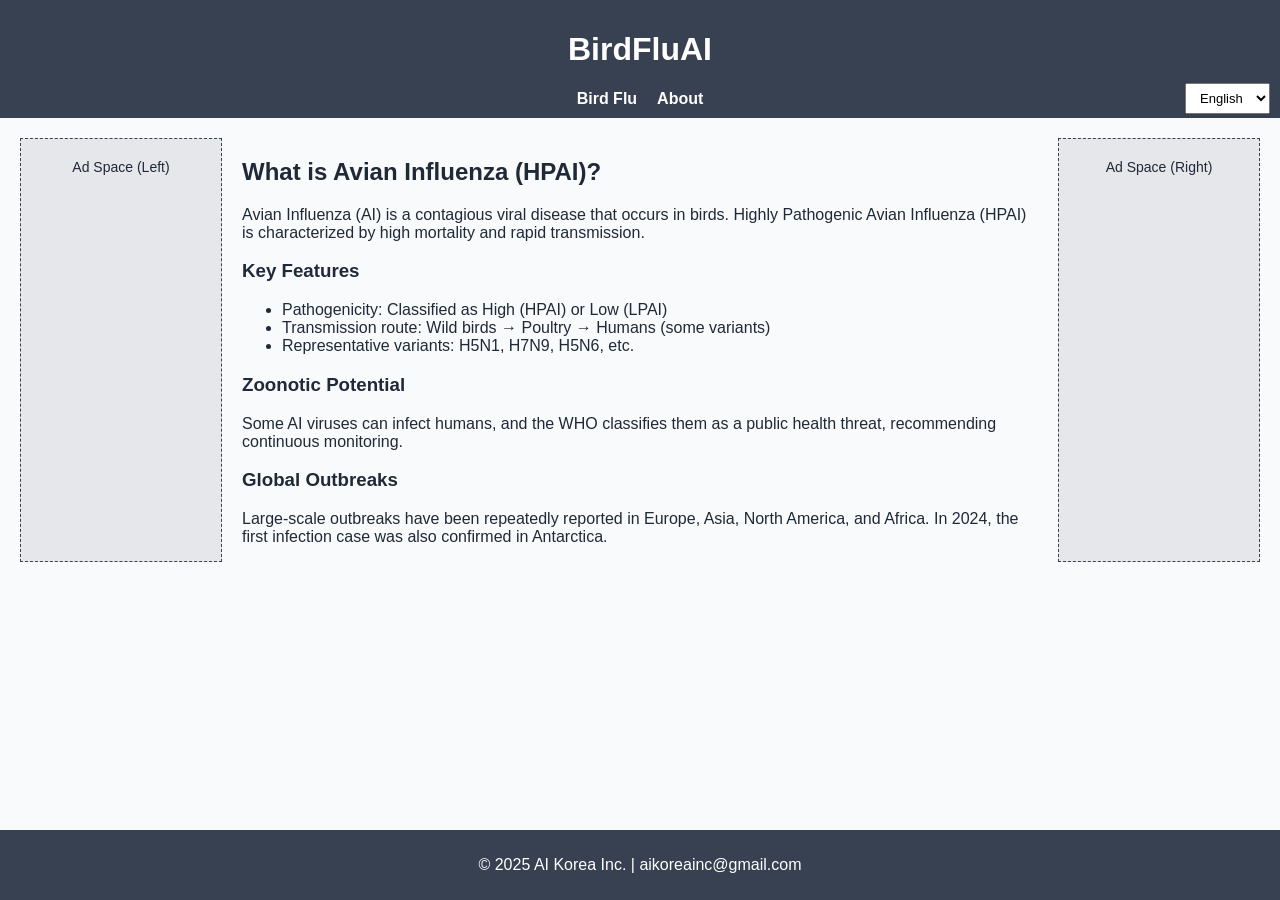
<file: about-ai.html>
<!DOCTYPE html>
<html lang="ko">
<head>
    <meta charset="UTF-8">
    <title data-i18n="about_ai_title_page">조류인플루엔자 소개</title>
    <link rel="stylesheet" href="./static/styles_v3.css">
    <script src="./static/lang.js"></script>
</head>
<body>
<header>
    <h1>
        <a href="./index.html" style="color: white; text-decoration: none;" data-i18n="site_title">BirdFluAI</a>
    </h1>

    <nav class="top-nav">
        <ul class="main-nav">
            <li><a href="./about-ai.html" data-i18n="menu_about_ai">AI 소개</a></li>
            <li><a href="./about-service.html" data-i18n="menu_about_service">서비스 소개</a></li>
        </ul>
        <div id="lang-switch">
            <label for="lang-select" class="visually-hidden" data-i18n="label_language_select">언어 선택</label>
            <select id="lang-select" onchange="changeLang(this.value)">
                <option value="ko">한국어</option>
                <option value="en">English</option>
            </select>
        </div>
    </nav>
</header>

<main>
    <div class="ad-container">
        <div class="ad-left" data-i18n="ad_left">Ad Space (Left)</div>

        <div id="container">
            <section>
                <h2 data-i18n="about_ai_title">조류인플루엔자(HPAI)란?</h2>
                <p data-i18n="about_ai_intro">
                    조류인플루엔자(Avian Influenza, AI)는 조류에서 발생하는 전염성 바이러스성 질병으로, 특히 고병원성(HPAI)은 높은 치사율과 빠른 전파력을 특징으로 합니다.
                </p>
            </section>

            <section>
                <h3 data-i18n="about_ai_features_title">주요 특징</h3>
                <ul>
                    <li data-i18n="about_ai_feature_1">병원성: 고병원성(HPAI)과 저병원성(LPAI)으로 분류</li>
                    <li data-i18n="about_ai_feature_2">전파 경로: 야생조류 → 가금류 → 사람(일부 변종)</li>
                    <li data-i18n="about_ai_feature_3">대표 변종: H5N1, H7N9, H5N6 등</li>
                </ul>
            </section>

            <section>
                <h3 data-i18n="about_ai_zoonosis_title">인수공통감염 가능성</h3>
                <p data-i18n="about_ai_zoonosis_text">
                    일부 AI 바이러스는 인수공통감염을 일으킬 수 있으며, WHO는 공중보건 위협으로 분류하여 지속적인 감시를 권고하고 있습니다.
                </p>
            </section>

            <section>
                <h3 data-i18n="about_ai_global_status_title">전 세계 발생 현황</h3>
                <p data-i18n="about_ai_global_status_text">
                    최근 유럽, 아시아, 북미, 아프리카에서 반복적으로 대규모 발생이 보고되고 있으며, 2024년에는 남극에서도 첫 감염 사례가 확인되었습니다.
                </p>
            </section>
        </div>

        <div class="ad-right" data-i18n="ad_right">Ad Space (Right)</div>
    </div>
</main>

<footer>
  <p>
    © 2025 
    <a href="https://www.aikoreainc.com" target="_blank" rel="noopener noreferrer">
      AI Korea Inc.
    </a> 
    | aikoreainc@gmail.com
  </p>
</footer>
</body>
</html>
</file>
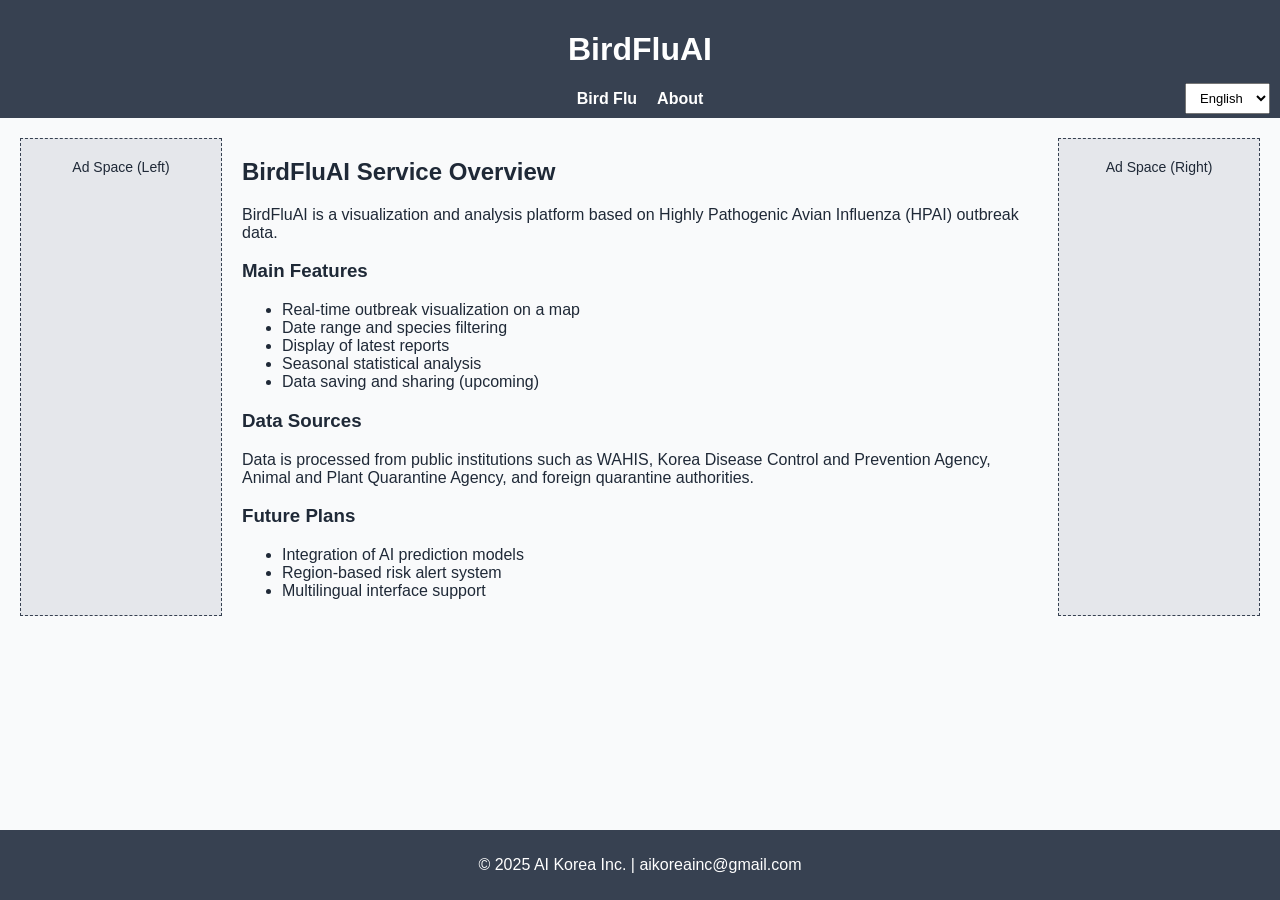
<file: about-service.html>
<!DOCTYPE html>
<html lang="ko">
<head>
    <meta charset="UTF-8">
    <title data-i18n="about_service_title_page">서비스 소개</title>
    <link rel="stylesheet" href="./static/styles_v3.css">
    <script src="./static/lang.js"></script>
</head>
<body>
<header>
    <h1>
        <a href="./index.html" style="color: white; text-decoration: none;" data-i18n="site_title">BirdFluAI</a>
    </h1>

    <nav class="top-nav">
        <ul class="main-nav">
            <li><a href="./about-ai.html" data-i18n="menu_about_ai">조류인플루엔자</a></li>
            <li><a href="./about-service.html" data-i18n="menu_about_service">서비스</a></li>
        </ul>
        <div id="lang-switch">
            <label for="lang-select" class="visually-hidden" data-i18n="label_language_select">언어 선택</label>
            <select id="lang-select" onchange="changeLang(this.value)">
                <option value="ko">한국어</option>
                <option value="en">English</option>
            </select>
        </div>
    </nav>
</header>

<main>
    <div class="ad-container">
        <div class="ad-left" data-i18n="ad_left">Ad Space (Left)</div>

        <div id="container">
            <section>
                <h2 data-i18n="about_service_title">BirdFluAI 서비스 소개</h2>
                <p data-i18n="about_service_intro">
                    <strong>BirdFluAI</strong>는 고병원성 조류인플루엔자(HPAI) 발생 정보를 기반으로 한 시각화 및 분석 플랫폼입니다.
                </p>
            </section>

            <section>
                <h3 data-i18n="about_service_features_title">주요 기능</h3>
                <ul>
                    <li data-i18n="about_service_feature_1">지도 기반 발생 위치 실시간 시각화</li>
                    <li data-i18n="about_service_feature_2">기간 필터링 및 종별 필터</li>
                    <li data-i18n="about_service_feature_3">최신 보고서 정보 표시</li>
                    <li data-i18n="about_service_feature_4">시즌별 통계 분석</li>
                    <li data-i18n="about_service_feature_5">데이터 저장 및 공유 기능 (추가 예정)</li>
                </ul>
            </section>

            <section>
                <h3 data-i18n="about_service_data_sources_title">데이터 출처</h3>
                <p data-i18n="about_service_data_sources_text">
                    WAHIS, 대한민국 질병관리청, 농림축산검역본부 등 공공 기관에서 제공하는 자료를 가공하여 사용합니다.
                </p>
            </section>

            <section>
                <h3 data-i18n="about_service_future_plans_title">향후 계획</h3>
                <ul>
                    <li data-i18n="about_service_plan_1">AI 예측 모델 도입</li>
                    <li data-i18n="about_service_plan_2">위험도 기반 지역 경고 시스템</li>
                    <li data-i18n="about_service_plan_3">다국어 인터페이스 제공</li>
                </ul>
            </section>
            
        </div>

        <div class="ad-right" data-i18n="ad_right">Ad Space (Right)</div>
    </div>
</main>

<footer>
  <p>
    © 2025 
    <a href="https://www.aikoreainc.com" target="_blank" rel="noopener noreferrer">
      AI Korea Inc.
    </a> 
    | aikoreainc@gmail.com
  </p>
</footer>
</body>
</html>
</file>
<file: static/styles_v3.css>
:root {
    --primary-color: #374151;
    --secondary-color: #FFFFFF;
    --accent-color: #3B82F6;
    --text-color: #1F2937;
    --background-color: #F9FAFB;
    --ad-color: #E5E7EB;
}

body {
    font-family: Arial, sans-serif;
    margin: 0;
    padding: 0;
    background-color: var(--background-color);
    color: var(--text-color);
    display: flex;
    flex-direction: column;
    min-height: 100vh;
}

header {
    background-color: var(--primary-color);
    color: white;
    padding: 10px;
    text-align: center;
}

header h1 {
    font-size: clamp(1.5rem, 4vw, 2rem);
}

main {
    padding: 20px;
    flex: 1;
}

.ad-container {
    display: flex;
    max-width: 100%;
    margin: 0 auto;
    gap: 20px;
}

#container {
    flex: 1;
    max-width: 100%;
}

.ad-left, .ad-right {
    width: 160px;
    background-color: var(--ad-color);
    border: 1px dashed var(--primary-color);
    text-align: center;
    padding: 20px;
    font-size: 14px;
    color: var(--text-color);
}

.map-container {
    position: relative;
    width: 100%;
}

.filter-container-map {
    margin: 10px 0;
    background-color: rgba(255, 255, 255, 0.95);
    padding: 12px;
    border-radius: 8px;
    display: flex;
    gap: 8px;
    max-width: 100%;
    flex-wrap: wrap;
    box-shadow: 0 2px 8px rgba(0, 0, 0, 0.1);
}

.filter-container-map label {
    font-size: 16px;
    font-weight: 500;
    color: var(--text-color);
    line-height: 1.5;
}

.filter-container-map input {
    padding: 8px 12px;
    border: 1px solid #D1D5DB;
    border-radius: 6px;
    font-size: 14px;
    min-width: 120px;
    background-color: #F9FAFB;
    transition: border-color 0.2s;
}

.filter-container-map input:focus {
    outline: none;
    border-color: var(--accent-color);
}

.filter-container-map button {
    padding: 8px 16px;
    border: none;
    border-radius: 6px;
    background-color: var(--accent-color);
    color: white;
    font-size: 14px;
    font-weight: 500;
    cursor: pointer;
    transition: background-color 0.2s, transform 0.1s;
}

.filter-container-map button:hover {
    background-color: #2563EB;
    transform: translateY(-1px);
}

.map-date-info {
    margin: 5px 0;
    font-size: 14px;
    color: var(--text-color);
    text-align: center;
}

.map-date-info p {
    margin: 0;
}

.map-date-info span {
    font-weight: 600;
}

.desktop-map {
    display: block;
}

.mobile-map {
    display: none;
}

.mobile-map img {
    width: 100%;
    height: auto;
    border: 1px solid var(--primary-color);
    border-radius: 5px;
}

.mobile-map .map-summary {
    margin-top: 10px;
    font-size: 14px;
}

.mobile-map .map-summary ul {
    list-style: none;
    padding: 0;
}

.mobile-map .map-summary ul li {
    margin-bottom: 5px;
}

.ad-bottom {
    height: 50px;
    background-color: var(--ad-color);
    border: 1px dashed var(--primary-color);
    text-align: center;
    line-height: 50px;
    font-size: 14px;
    color: var(--text-color);
    margin: 10px 0;
}

#map {
    height: 600px;
    width: 100%;
    border: 1px solid var(--primary-color);
    border-radius: 5px;
}

.content-section {
    display: flex;
    gap: 20px;
    margin-top: 20px;
}

.info-section,
.latest-section {
    background-color: var(--secondary-color);
    padding: 20px;
    border-radius: 5px;
    flex: 1;
}

.latest-section {
    height: 300px;
    overflow-y: auto;
    box-sizing: border-box;
}

.info-section h2,
.latest-section h2 {
    color: var(--primary-color);
}

.filter-container {
    display: flex;
    gap: 10px;
    margin-bottom: 10px;
}

#graph-img {
    max-width: 100%;
    height: auto;
    border: 1px solid var(--primary-color);
    border-radius: 5px;
}

.latest-section ul {
    list-style: none;
    padding: 0;
    margin: 0;
}

.latest-section ul li {
    background-color: var(--background-color);
    padding: 10px;
    border-radius: 5px;
    margin-bottom: 10px;
}

.latest-section ul li a {
    text-decoration: none;
    color: var(--text-color);
}

.latest-section ul li a:hover {
    color: var(--accent-color);
}

footer {
    background-color: var(--primary-color);
    color: white;
    text-align: center;
    padding: 10px;
    margin-top: 20px;
}


nav {
    margin-top: 10px;
    text-align: center;
}

.main-nav {
    list-style: none;
    display: flex;
    gap: 20px;
    justify-content: center;
    padding: 0;
    margin: 0;
}

.main-nav li a {
    color: white;
    text-decoration: none;
    font-weight: bold;
}

.main-nav li a:hover {
    text-decoration: underline;
}

.top-nav {
    display: flex;
    justify-content: center;
    align-items: center;
    position: relative;
}

.visually-hidden {
    position: absolute;
    width: 1px;
    height: 1px;
    padding: 0;
    margin: -1px;
    overflow: hidden;
    clip: rect(0 0 0 0);
    white-space: nowrap;
    border: 0;
}
#lang-switch {
    position: absolute;
    right: 0;
    top: -10;
}
#lang-select {
    padding: 6px 10px;
    font-size: 13px;
}


/* 카드 컨테이너 */
#cards-container {
    display: grid;
    grid-template-columns: repeat(auto-fit, minmax(280px, 1fr));
    gap: 16px;
    margin: 30px 0 20px 0;
}

/* 카드 */
.card {
    background-color: white;
    border: 1px solid #ddd;
    border-radius: 10px;
    padding: 14px;
    box-shadow: 0 1px 3px rgba(0,0,0,0.1);
    display: flex;
    flex-direction: column;
    justify-content: space-between;
    transition: transform 0.2s ease;
}

.card:hover {
    transform: translateY(-3px);
}

.card-title {
    font-size: 18px;
    font-weight: bold;
    margin-bottom: 8px;
}

.card-info {
    font-size: 14px;
    margin-bottom: 12px;
    line-height: 1.5;
}

/* 카드 버튼 */
.card-buttons {
    display: flex;
    gap: 10px;
}

.card-buttons button {
    flex: 1;
    padding: 8px;
    font-size: 14px;
    border: none;
    border-radius: 6px;
    cursor: pointer;
    background-color: #0d6efd;
    color: white;
    transition: background-color 0.2s ease;
}

.card-buttons button:hover {
    background-color: #0a58ca;
}

/* 페이지네이션 */
#pagination {
    display: flex;
    justify-content: center;
    align-items: center;
    flex-wrap: wrap;
    gap: 6px;
    margin-bottom: 30px;
}

#pagination button {
    padding: 6px 10px;
    border: 1px solid #ccc;
    background-color: white;
    cursor: pointer;
    font-size: 14px;
    border-radius: 4px;
    min-width: 32px;
}

#pagination button.active {
    background-color: #0d6efd;
    color: white;
    border-color: #0d6efd;
}

#pagination button:hover:not(.active) {
    background-color: #f0f0f0;
}


@media (max-width: 1024px) {
    .ad-left, .ad-right {
        display: none;
    }

    .ad-container {
        justify-content: center;
    }

    .filter-container-map {
        margin: 10px 0;
        max-width: 100%;
    }

    #map {
        height: 500px;
    }

    .top-nav {
        justify-content: center;
    }

    #lang-select {
        font-size: 13px;
        padding: 7px 10px;
    }

    #cards-container {
        grid-template-columns: repeat(2, 1fr);
        gap: 16px;
        justify-items: center;
    }

    .card {
        width: 100%;
        max-width: 360px;
    }
}

@media (max-width: 768px) {
    .ad-container {
        flex-direction: column;
    }

    .ad-left, .ad-right {
        width: 100%;
        height: 80px;
        margin: 10px 0;
    }

    .ad-left {
        order: -1;
    }

    .ad-right {
        order: 1;
    }

    #container {
        order: 0;
    }

    .content-section {
        flex-direction: column;
    }

    #map {
        height: 400px;
    }

    .filter-container-map {
        margin: 10px 0;
        max-width: none;
        flex-direction: column;
        border: none;
        padding: 12px 0;
        box-shadow: none;
        background-color: transparent;
    }

    .filter-container-map input {
        padding: 10px 12px;
        font-size: 16px;
    }

    .filter-container-map button {
        padding: 10px 16px;
        font-size: 16px;
    }

    .ad-bottom {
        height: 40px;
        line-height: 40px;
        margin: 5px 0;
    }

    .map-date-info {
        margin: 5px 0;
        font-size: 16px;
    }

    #lang-switch {
        position: static;
        margin-top: 10px;
    }

    .top-nav {
        flex-direction: column;
        align-items: center;
    }

    #lang-select {
        font-size: 14px;
        padding: 8px 12px;
        width: 140px;
    }

    #cards-container {
        grid-template-columns: 1fr;
        gap: 16px;
        justify-items: center;
        padding: 0.5rem;
    }

    .card {
        width: 100%;
        max-width: 320px;
    }
}

footer a,
footer a:visited,
footer a:hover,
footer a:active {
  color: inherit;
  text-decoration: none;
}
</file>
